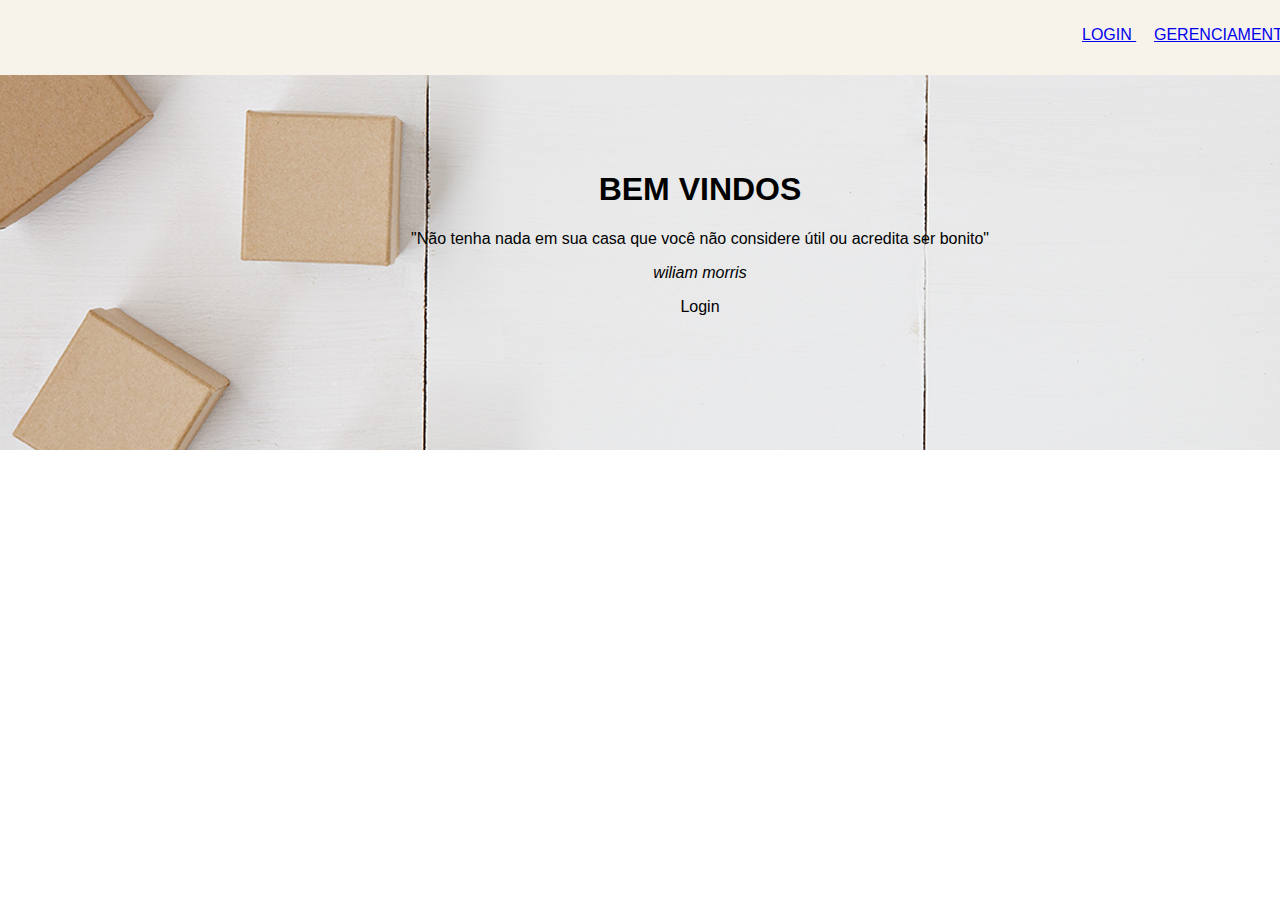
<file: index.html>
<!DOCTYPE html>
<html lang="pt-br">

<head>
    <meta charset="UTF-8">
    <meta name="viewport" content="width=device-width, initial-scale=1.0">
    <meta http-equiv="X-UA-Compatible" content="ie=edge">
    <link rel="stylesheet" href="css/style.css">
    <link rel="stylesheet" href="css/normalize.css">
    <title>Ecommerce</title>
</head>

<body>
    <header>
        <nav class="header_menu">

            <ul>
                <li> <a href="login.html"> login </a></li> &nbsp &nbsp
                <li> <a href="gerenciamento.html">gerenciamento</a> </li> &nbsp &nbsp
                <li><a href="sacola.html">sacola</a></li> &nbsp &nbsp
            </ul>
        </nav>
    </header>



    <section class="apresentação">
        <div>
            <h1>Bem vindos</h1>
            <!-- #region Tag de citação-->
            <blockquote>
                <p>
                    <p>"Não tenha nada em sua casa que você não considere útil ou acredita ser bonito"</p>
                    <cite>wiliam morris</cite>
            </blockquote>
            <div id="btn">Login</div>
        </div>
    </section>

    


</body>

</html>
</file>
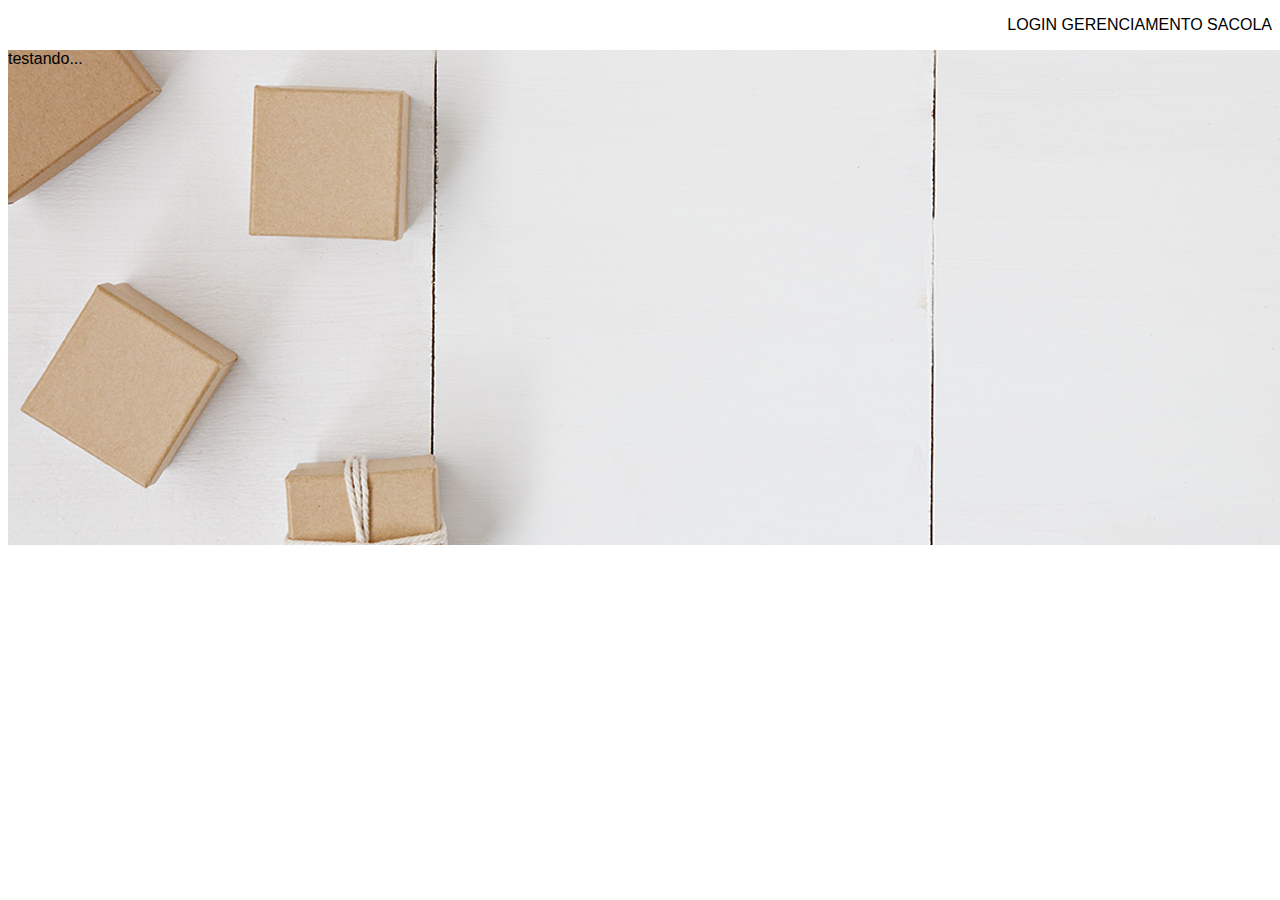
<file: V1/index.html>
<!DOCTYPE html>
<html lang="pt-br">

<head>
    <meta charset="UTF-8">
    <meta name="viewport" content="width=device-width, initial-scale=1.0">
    <meta http-equiv="X-UA-Compatible" content="ie=edge">
    <link rel="stylesheet" href="css/style.css">
    <title>Ecommerce</title>
</head>

<body>
    <header>

        <nav class="header_menu">

            <ul>
                <li>login</li>
                <li>gerenciamento</li>
                <li>Sacola</li>
            </ul>
        </nav>



    </header>


    <div class = "inicial">
        testando...




    </div>


</body>

</html>
</file>
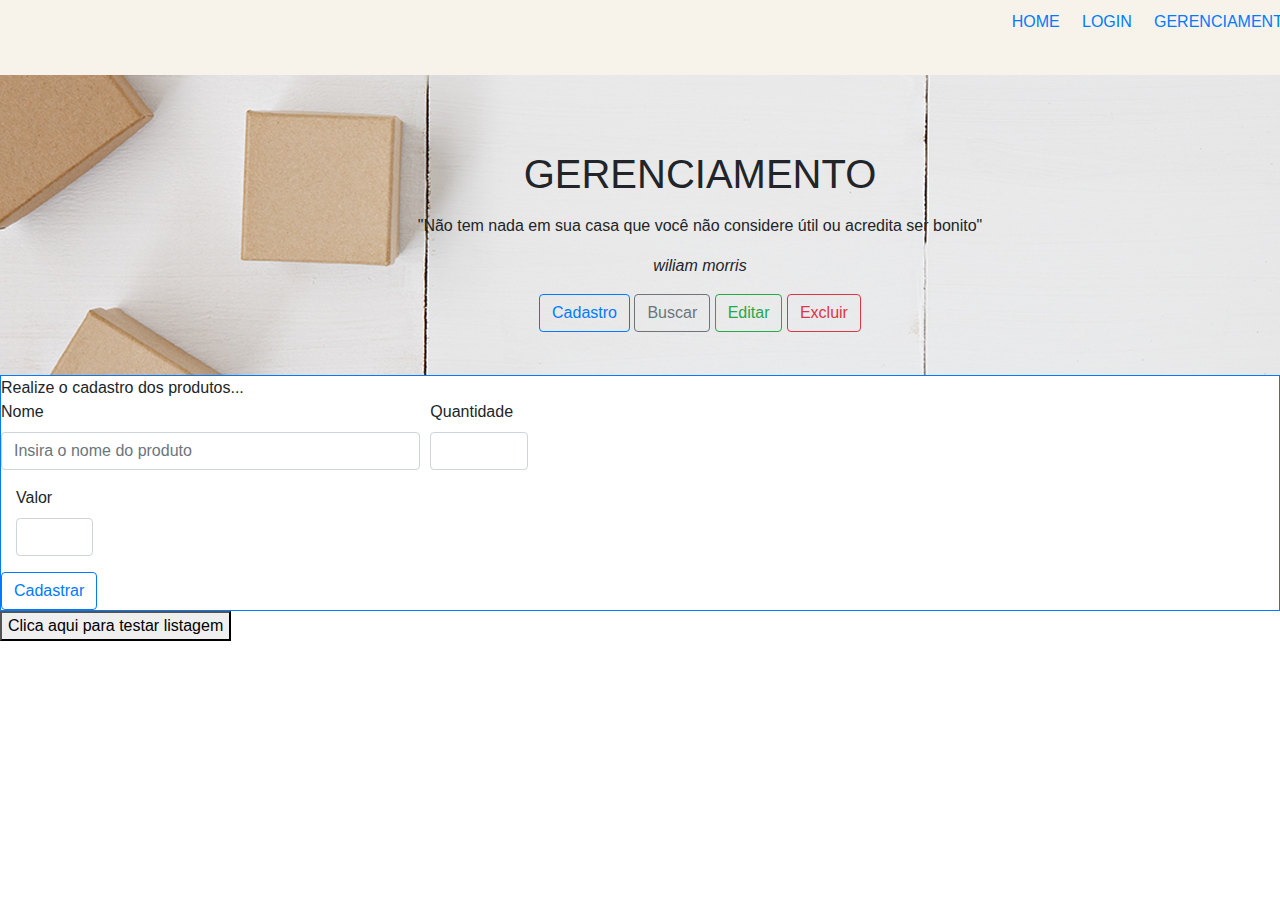
<file: gerenciamento.html>
<!DOCTYPE html>
<html lang="en">

<head>
    <meta charset="UTF-8">
    <meta name="viewport" content="width=device-width, initial-scale=1.0">
    <meta http-equiv="X-UA-Compatible" content="ie=edge">
    <link rel="stylesheet" href="css/style.css">
    <link rel="stylesheet" href="css/normalize.css">
    <link rel="stylesheet" href="css/style.css">
    <link rel="stylesheet" href="css/bootstrap.css">

    
    <script src="js/jquery.js"></script>
    <script src="js/bootstrap.min.js" ></script>
    <script src="js/cadastrar.js" ></script>

    
    <title>Gerenciamento</title>

</head>

<body>
    <header>
        <nav class="header_menu">

            <ul>
                <li> <a href="index.html"> home </a></li> &nbsp &nbsp
                <li> <a href="login.html"> login </a></li> &nbsp &nbsp
                <li> <a href="gerenciamento.html">gerenciamento</a> </li> &nbsp &nbsp
                <li><a href="sacola.html">sacola</a></li> &nbsp &nbsp

            </ul>
        </nav>
    </header>
    <section class="apresentação">
        <div>
            <h1>Gerenciamento</h1>
            <!-- #region Tag de citação-->
            <blockquote>
                <p>
                    <p>"Não tem nada em sua casa que você não considere útil ou acredita ser bonito"</p>
                    <cite>wiliam morris</cite>
            </blockquote>

            <button type="button" class="btn btn-outline-primary">Cadastro</button>
            <button type="button" class="btn btn-outline-secondary">Buscar</button>
            <button type="button" class="btn btn-outline-success">Editar</button>
            <button type="button" class="btn btn-outline-danger">Excluir</button>

        </div>
    </section>


    <div  class= "border border-primary" >
        Realize o cadastro dos produtos...

        <form id="form_create">
            
            <div class="form-row">
                <div class="form-group col-md-4">
                    <label for="nome">Nome</label>
                    <input type="text" id="nome"  class= "form-control" placeholder="Insira o nome do produto" required>
                </div>
                <div class="form-group col-md-1">
                    <label for="qnt">Quantidade</label>
                    <input id="qnt"  class= "form-control" type="number" required>
                </div>
            </div>
            <div class="form-group col-md-1">
                <label for="preco">Valor</label>
                <input id="preco"  class= "form-control" type="number" required>
            </div>
            <button type="submit" id="btn_cadastrar" class="btn btn-outline-primary" onclick="create()">Cadastrar</button>


        </form>

    </div>  

<!-- 
    <div class= table>




            <table class="table">
         <thead>
    <tr>
      <th scope="col">id</th>
      <th scope="col">Nome</th>
      <th scope="col">Quantidade</th>
      <th scope="col">Preço</th>
    </tr>
  </thead>
  <tbody>
    <tr>
      <th scope="row">1</th>
      <td>Mark</td>
      <td>Otto</td>
      <td>@mdo</td>
    </tr>
    <tr>
      <th scope="row">2</th>
      <td>Jacob</td>
      <td>Thornton</td>
      <td>@fat</td>
    </tr>
    <tr>
      <th scope="row">3</th>
      <td>Larry</td>
      <td>the Bird</td>
      <td>@twitter</td>
    </tr>
  </tbody>
</table>






    </div>
-->

    <script>
    //create
    function create(){
            let obj = {};
            obj.nome = document.getElementById('nome').value;
            obj.quantidade = document.getElementById('qnt').value;
            obj.preco = document.getElementById('preco').value;


            $.ajax({
                type: "POST",
                url: "./Service/createProduto.php",
                dataType: "html",
                async: true,
                timeout: 30000,
                data: {data: JSON.stringify(obj)} });

            



        
        }

    </script>


<button id="listar" onclick="create()"">Clica aqui para testar listagem</button>

    

</body>

</html>
</file>
<file: css/style.css>
body{
    font-family: Arial, Helvetica, sans-serif;

}
header {
    
   background: #f7f3eb; 
    height: 75px ;
    width: 1400px;
   
    
}

.header_menu{
    padding-top: 10px;
text-align: right;


}

.header_menu ul li {
    
    display: inline;
text-transform: uppercase;

}


.apresentação{
height: 300px;
width: 1400px;
background-image: url(../img/header.jpg);
text-align: center;
padding-top: 75px;

}

.apresentação h1{
    text-transform: uppercase;


}

.cadastro {
    width: 600px;
    height: 250px;
    background: #f7f3eb;
    border-style: solid !important;
    border-color: #007bff !important;
    border: 80px !important;
      
      
   
}
</file>
<file: V1/css/style.css>
body{
    font-family: Arial, Helvetica, sans-serif;

}
.header {
    background: f7f3eb;
    height: 75px ;
    width: 1400px;
   
}

.header_menu{
text-align: right;

}

.header_menu ul li {
    display: inline;
text-transform: uppercase;


}


.inicial{
height: 495px;
width: 1400px;
background-image: url(../img/header.jpg);


}
</file>
